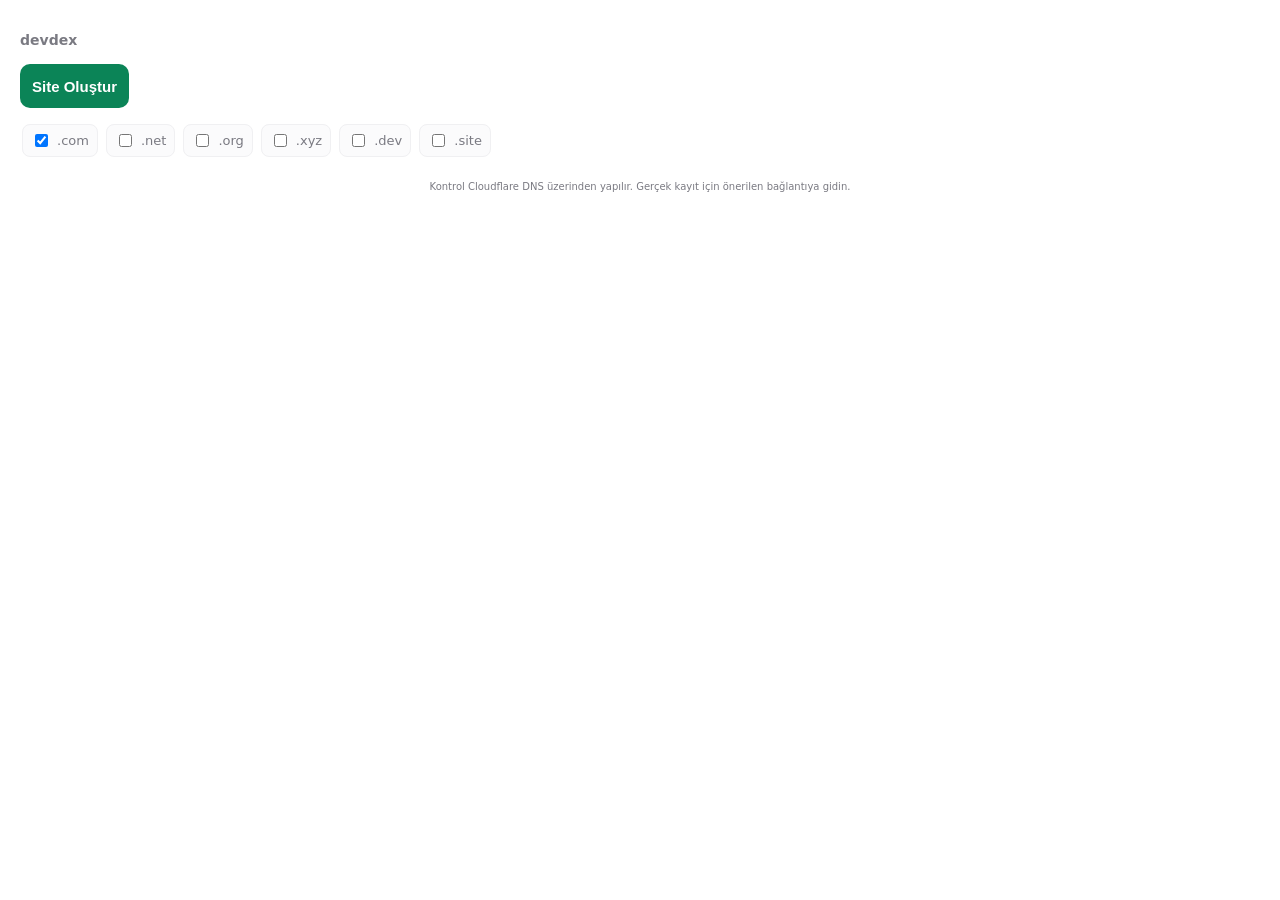
<file: index.html>
<!doctype html>
<html lang="tr">
<head>
  <meta charset="utf-8" />
  <meta name="viewport" content="width=device-width,initial-scale=1,viewport-fit=cover" />
  <link rel="stylesheet" href="style.css" />
</head>
<body>
  <main id="app">
    <div class="panel">
      <div class="brand">devdex</div>
      <div class="row">
        <button id="go" aria-label="Site Oluştur">Site Oluştur</button>
      </div>

      <div class="options">
        <label><input type="checkbox" value=".com" checked /> .com</label>
        <label><input type="checkbox" value=".net" /> .net</label>
        <label><input type="checkbox" value=".org" /> .org</label>
        <label><input type="checkbox" value=".xyz" /> .xyz</label>
        <label><input type="checkbox" value=".dev" /> .dev</label>
        <label><input type="checkbox" value=".site" /> .site</label>
      </div>

      <div id="suggestions" class="list" aria-live="polite"></div>

      <div class="footer">
        <small>Kontrol Cloudflare DNS üzerinden yapılır. Gerçek kayıt için önerilen bağlantıya gidin.</small>
      </div>
    </div>
  </main>

  <!-- In-app Domain Selection Modal -->
  <div id="domainModal" class="modal" aria-hidden="true">
    <div class="modal-content">
      <div class="modal-header">
        <strong>Domain Seç ve Oluştur</strong>
        <button id="closeDomain" class="btn copy">Kapat</button>
      </div>
      <div class="options" style="margin-top:6px">
        <label><input type="checkbox" value=".com" checked /> .com</label>
        <label><input type="checkbox" value=".net" /> .net</label>
        <label><input type="checkbox" value=".org" /> .org</label>
        <label><input type="checkbox" value=".xyz" /> .xyz</label>
        <label><input type="checkbox" value=".dev" /> .dev</label>
        <label><input type="checkbox" value=".site" /> .site</label>
      </div>
      <div style="display:flex;gap:8px;justify-content:flex-end;margin-top:10px">
        <button id="createDomainBtn" class="btn register">Oluştur</button>
      </div>
      <div class="note" style="margin-top:8px">Seçilen uzantılardan rastgele domain oluşturulur ve Dashboard açılır.</div>
    </div>
  </div>

  <!-- Dashboard Modal showing created URL details -->
  <div id="dashboardModal" class="modal" aria-hidden="true">
    <div class="modal-content">
      <div class="modal-header">
        <strong>Dashboard</strong>
        <button id="closeDashboard" class="btn copy">Kapat</button>
      </div>
      <div id="dashBody" style="display:flex;flex-direction:column;gap:8px;padding-top:6px">
        <div style="font-weight:700" id="dashUrl">https://example.com</div>
        <div style="color:var(--muted);font-size:13px" id="dashNote">Domain oluşturuldu ve kalıcı önizleme hazır.</div>
        <div style="display:flex;gap:8px;justify-content:flex-end;margin-top:6px">
          <button id="dashCopy" class="btn copy">Kopyala</button>
          <button id="dashEdit" class="btn copy">Siteyi Düzenle</button>
          <button id="dashOpen" class="btn register">Önizle</button>
        </div>
      </div>
    </div>
  </div>

  <!-- Simple editor modal (hidden by default) -->
  <div id="editorModal" class="modal" aria-hidden="true">
    <div class="modal-content">
      <div class="modal-header">
        <strong>Siteyi Düzenle</strong>
        <button id="closeEditor" class="btn copy">Kapat</button>
      </div>
      <textarea id="editorArea" placeholder="HTML içeriğini buraya yazın"></textarea>
      <div class="modal-actions">
        <button id="previewBtn" class="btn copy">Önizle</button>
        <button id="openBtn" class="btn register">Yeni Sekmede Aç</button>
      </div>
    </div>
  </div>

  <script type="module" src="app.js"></script>
</body>
</html>
</file>
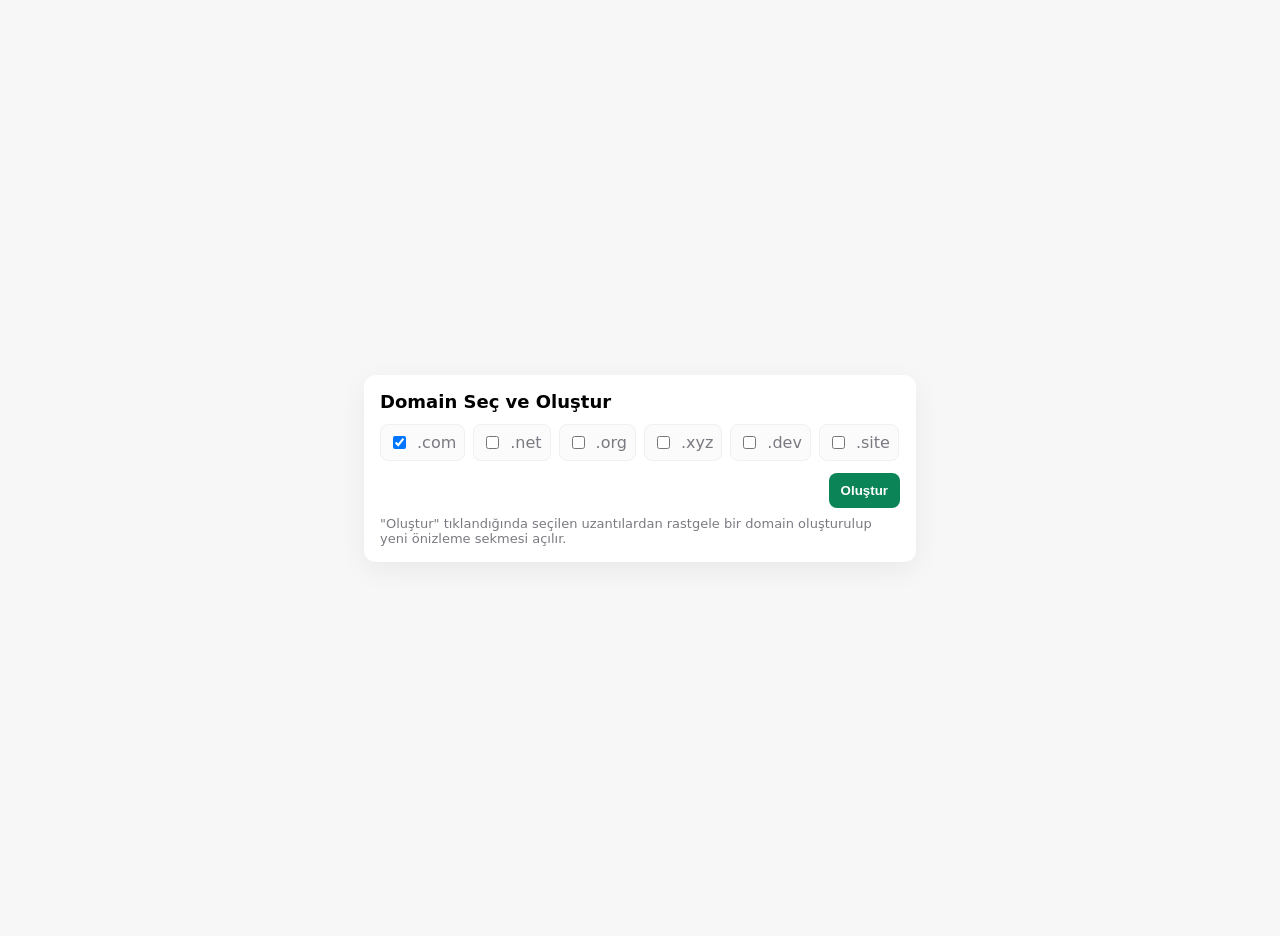
<file: domain (1).html>
<!doctype html>
<html lang="tr">
<head>
  <meta charset="utf-8" />
  <meta name="viewport" content="width=device-width,initial-scale=1" />
  <title>Domain Seç</title>
  <style>
    :root{--bg:#f7f7f8;--card:#fff;--accent:#0b8457;--muted:#7a7a82}
    html,body{height:100%;margin:0;font-family:Inter,system-ui,Arial;background:var(--bg);display:flex;align-items:center;justify-content:center;padding:18px}
    .card{width:100%;max-width:520px;background:var(--card);padding:16px;border-radius:12px;box-shadow:0 8px 28px rgba(0,0,0,0.06)}
    h1{margin:0 0 8px 0;font-size:18px}
    .options{display:flex;gap:8px;flex-wrap:wrap;margin:12px 0}
    label{background:#fbfbfc;padding:8px;border-radius:8px;border:1px solid #f0f0f2;color:var(--muted);display:flex;gap:8px;align-items:center}
    button{background:var(--accent);color:#fff;border:none;padding:10px 12px;border-radius:8px;cursor:pointer;font-weight:600}
    .note{font-size:13px;color:var(--muted);margin-top:8px}
  </style>
</head>
<body>
  <div class="card">
    <h1>Domain Seç ve Oluştur</h1>
    <div class="options">
      <label><input type="checkbox" value=".com" checked /> .com</label>
      <label><input type="checkbox" value=".net" /> .net</label>
      <label><input type="checkbox" value=".org" /> .org</label>
      <label><input type="checkbox" value=".xyz" /> .xyz</label>
      <label><input type="checkbox" value=".dev" /> .dev</label>
      <label><input type="checkbox" value=".site" /> .site</label>
    </div>
    <div style="display:flex;gap:8px;justify-content:flex-end;align-items:center">
      <button id="createBtn">Oluştur</button>
    </div>
    <div class="note">"Oluştur" tıklandığında seçilen uzantılardan rastgele bir domain oluşturulup yeni önizleme sekmesi açılır.</div>
  </div>

  <script>
    function getSelectedTlds(){ return Array.from(document.querySelectorAll('.options input[type=checkbox]:checked')).map(i=>i.value) }
    function randLabel(len){ const chars='abcdefghijklmnopqrstuvwxyzABCDEFGHIJKLMNOPQRSTUVWXYZ'; let s=''; for(let i=0;i<len;i++) s+=chars.charAt(Math.floor(Math.random()*chars.length)); return s }
    document.getElementById('createBtn').addEventListener('click', ()=>{
      const tlds = getSelectedTlds(); if(!tlds.length) { alert('En az bir uzantı seçin'); return }
      const L = 10 + Math.floor(Math.random()*4);
      const name = randLabel(L) + tlds[Math.floor(Math.random()*tlds.length)];
      const storageKey = `site_${name}`;
      const html = `<!doctype html>
<!doctype html>
<html lang="tr">
<head>
  <meta charset="utf-8">
  <meta name="viewport" content="width=device-width,initial-scale=1">
  <title>${name}</title>
  <meta name="description" content="Oluşturulmuş geçici site: ${name}">
  <meta property="og:title" content="${name}">
</head>
<body style="font-family:system-ui,Arial;display:flex;align-items:center;justify-content:center;height:100vh">
  <div style="text-align:center">
    <h1>${name}</h1>
    <p>Oluşturuldu.</p>
  </div>
</body>
</html>`;
      try{ localStorage.setItem(storageKey, html) }catch(e){ console.warn('localStorage fail', e) }
      // include encoded data so preview can be opened by others even if their localStorage lacks the key
      const data = btoa(encodeURIComponent(html));
      const base = `${location.origin}${location.pathname.replace(/\/[^/]*$/, '/') || '/'}preview.html`;
      const u = `${base}?id=${encodeURIComponent(storageKey)}&data=${encodeURIComponent(data)}`;
      window.open(u, '_blank');
    });
  </script>
</body>
</html>
</file>
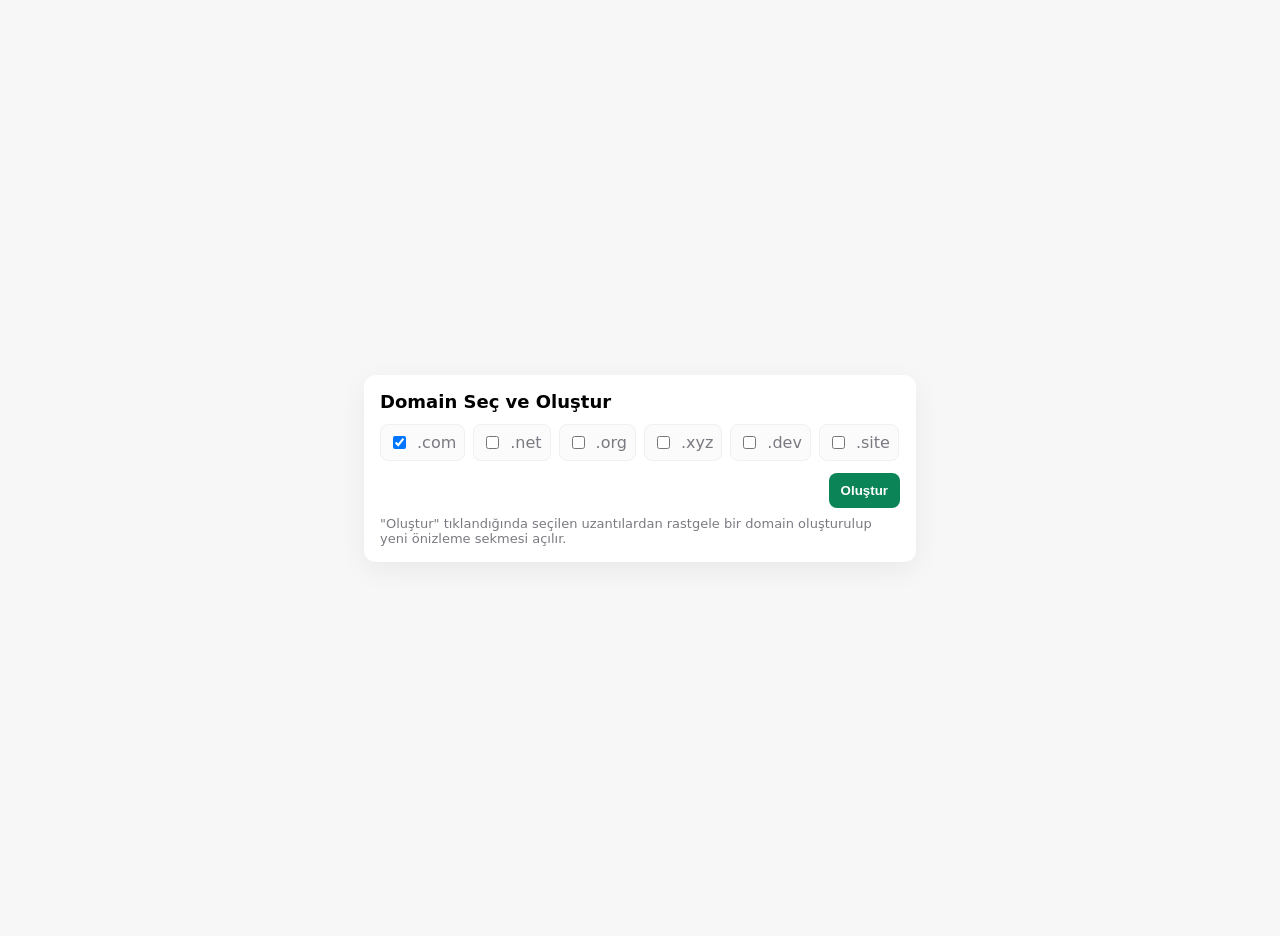
<file: domain.html>
<!doctype html>
<html lang="tr">
<head>
  <meta charset="utf-8" />
  <meta name="viewport" content="width=device-width,initial-scale=1" />
  <title>Domain Seç</title>
  <style>
    :root{--bg:#f7f7f8;--card:#fff;--accent:#0b8457;--muted:#7a7a82}
    html,body{height:100%;margin:0;font-family:Inter,system-ui,Arial;background:var(--bg);display:flex;align-items:center;justify-content:center;padding:18px}
    .card{width:100%;max-width:520px;background:var(--card);padding:16px;border-radius:12px;box-shadow:0 8px 28px rgba(0,0,0,0.06)}
    h1{margin:0 0 8px 0;font-size:18px}
    .options{display:flex;gap:8px;flex-wrap:wrap;margin:12px 0}
    label{background:#fbfbfc;padding:8px;border-radius:8px;border:1px solid #f0f0f2;color:var(--muted);display:flex;gap:8px;align-items:center}
    button{background:var(--accent);color:#fff;border:none;padding:10px 12px;border-radius:8px;cursor:pointer;font-weight:600}
    .note{font-size:13px;color:var(--muted);margin-top:8px}
  </style>
</head>
<body>
  <div class="card">
    <h1>Domain Seç ve Oluştur</h1>
    <div class="options">
      <label><input type="checkbox" value=".com" checked /> .com</label>
      <label><input type="checkbox" value=".net" /> .net</label>
      <label><input type="checkbox" value=".org" /> .org</label>
      <label><input type="checkbox" value=".xyz" /> .xyz</label>
      <label><input type="checkbox" value=".dev" /> .dev</label>
      <label><input type="checkbox" value=".site" /> .site</label>
    </div>
    <div style="display:flex;gap:8px;justify-content:flex-end;align-items:center">
      <button id="createBtn">Oluştur</button>
    </div>
    <div class="note">"Oluştur" tıklandığında seçilen uzantılardan rastgele bir domain oluşturulup yeni önizleme sekmesi açılır.</div>
  </div>

  <script>
    function getSelectedTlds(){ return Array.from(document.querySelectorAll('.options input[type=checkbox]:checked')).map(i=>i.value) }
    function randLabel(len){ const chars='abcdefghijklmnopqrstuvwxyzABCDEFGHIJKLMNOPQRSTUVWXYZ'; let s=''; for(let i=0;i<len;i++) s+=chars.charAt(Math.floor(Math.random()*chars.length)); return s }
    document.getElementById('createBtn').addEventListener('click', ()=>{
      const tlds = getSelectedTlds(); if(!tlds.length) { alert('En az bir uzantı seçin'); return }
      const L = 10 + Math.floor(Math.random()*4);
      const name = randLabel(L) + tlds[Math.floor(Math.random()*tlds.length)];
      const storageKey = `site_${name}`;
      const html = `<!doctype html>
<!doctype html>
<html lang="tr">
<head>
  <meta charset="utf-8">
  <meta name="viewport" content="width=device-width,initial-scale=1">
  <title>${name}</title>
  <meta name="description" content="Oluşturulmuş geçici site: ${name}">
  <meta property="og:title" content="${name}">
</head>
<body style="font-family:system-ui,Arial;display:flex;align-items:center;justify-content:center;height:100vh">
  <div style="text-align:center">
    <h1>${name}</h1>
    <p>Oluşturuldu.</p>
  </div>
</body>
</html>`;
      try{ localStorage.setItem(storageKey, html) }catch(e){ console.warn('localStorage fail', e) }
      // include encoded data so preview can be opened by others even if their localStorage lacks the key
      const data = btoa(encodeURIComponent(html));
      const base = `${location.origin}${location.pathname.replace(/\/[^/]*$/, '/') || '/'}preview.html`;
      const u = `${base}?id=${encodeURIComponent(storageKey)}&data=${encodeURIComponent(data)}`;
      window.open(u, '_blank');
    });
  </script>
</body>
</html>
</file>
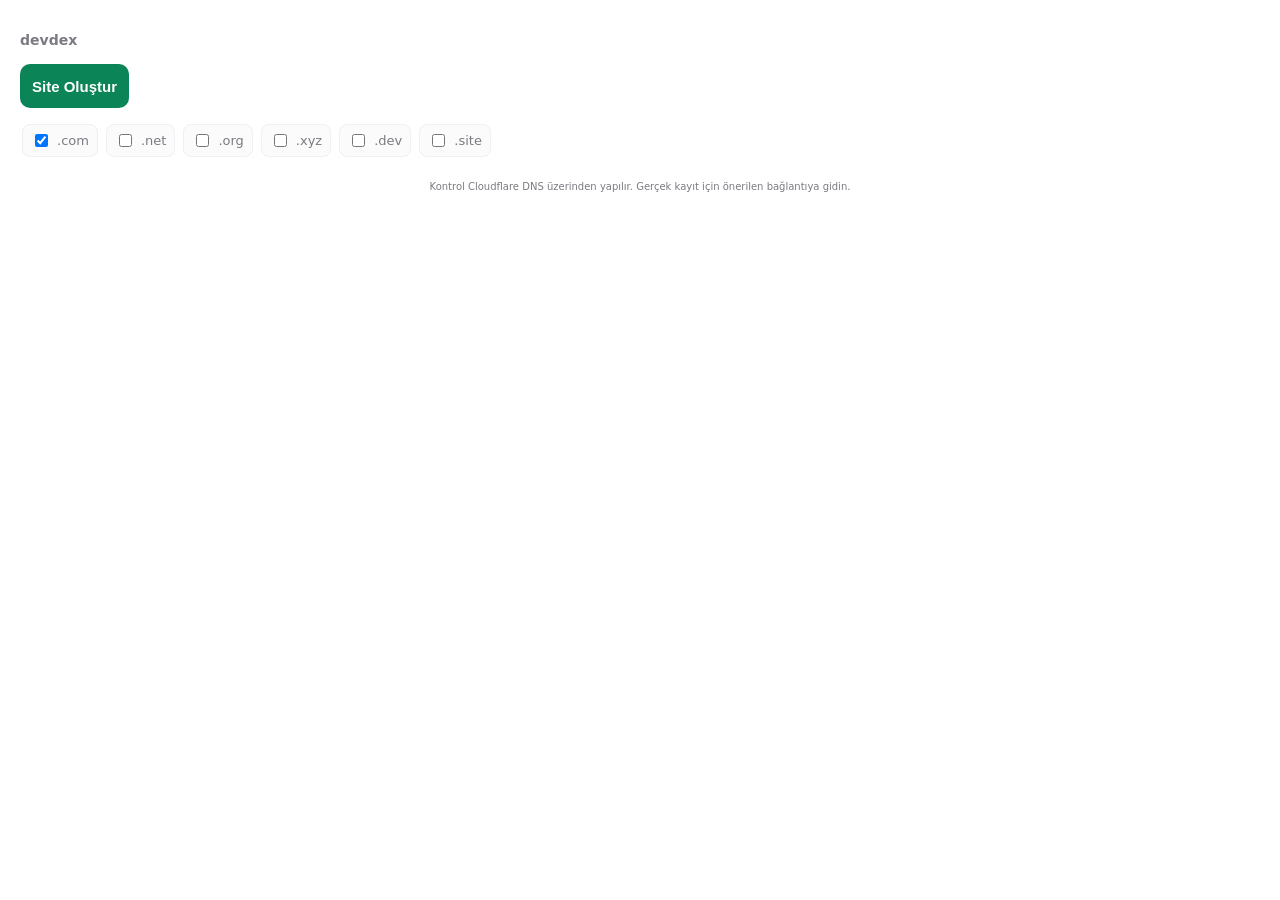
<file: index (4).html>
<!doctype html>
<html lang="tr">
<head>
  <meta charset="utf-8" />
  <meta name="viewport" content="width=device-width,initial-scale=1,viewport-fit=cover" />
  <link rel="stylesheet" href="style.css" />
</head>
<body>
  <main id="app">
    <div class="panel">
      <div class="brand">devdex</div>
      <div class="row">
        <button id="go" aria-label="Site Oluştur">Site Oluştur</button>
      </div>

      <div class="options">
        <label><input type="checkbox" value=".com" checked /> .com</label>
        <label><input type="checkbox" value=".net" /> .net</label>
        <label><input type="checkbox" value=".org" /> .org</label>
        <label><input type="checkbox" value=".xyz" /> .xyz</label>
        <label><input type="checkbox" value=".dev" /> .dev</label>
        <label><input type="checkbox" value=".site" /> .site</label>
      </div>

      <div id="suggestions" class="list" aria-live="polite"></div>

      <div class="footer">
        <small>Kontrol Cloudflare DNS üzerinden yapılır. Gerçek kayıt için önerilen bağlantıya gidin.</small>
      </div>
    </div>
  </main>

  <!-- In-app Domain Selection Modal -->
  <div id="domainModal" class="modal" aria-hidden="true">
    <div class="modal-content">
      <div class="modal-header">
        <strong>Domain Seç ve Oluştur</strong>
        <button id="closeDomain" class="btn copy">Kapat</button>
      </div>
      <div class="options" style="margin-top:6px">
        <label><input type="checkbox" value=".com" checked /> .com</label>
        <label><input type="checkbox" value=".net" /> .net</label>
        <label><input type="checkbox" value=".org" /> .org</label>
        <label><input type="checkbox" value=".xyz" /> .xyz</label>
        <label><input type="checkbox" value=".dev" /> .dev</label>
        <label><input type="checkbox" value=".site" /> .site</label>
      </div>
      <div style="display:flex;gap:8px;justify-content:flex-end;margin-top:10px">
        <button id="createDomainBtn" class="btn register">Oluştur</button>
      </div>
      <div class="note" style="margin-top:8px">Seçilen uzantılardan rastgele domain oluşturulur ve Dashboard açılır.</div>
    </div>
  </div>

  <!-- Dashboard Modal showing created URL details -->
  <div id="dashboardModal" class="modal" aria-hidden="true">
    <div class="modal-content">
      <div class="modal-header">
        <strong>Dashboard</strong>
        <button id="closeDashboard" class="btn copy">Kapat</button>
      </div>
      <div id="dashBody" style="display:flex;flex-direction:column;gap:8px;padding-top:6px">
        <div style="font-weight:700" id="dashUrl">https://example.com</div>
        <div style="color:var(--muted);font-size:13px" id="dashNote">Domain oluşturuldu ve kalıcı önizleme hazır.</div>
        <div style="display:flex;gap:8px;justify-content:flex-end;margin-top:6px">
          <button id="dashCopy" class="btn copy">Kopyala</button>
          <button id="dashEdit" class="btn copy">Siteyi Düzenle</button>
          <button id="dashOpen" class="btn register">Önizle</button>
        </div>
      </div>
    </div>
  </div>

  <!-- Simple editor modal (hidden by default) -->
  <div id="editorModal" class="modal" aria-hidden="true">
    <div class="modal-content">
      <div class="modal-header">
        <strong>Siteyi Düzenle</strong>
        <button id="closeEditor" class="btn copy">Kapat</button>
      </div>
      <textarea id="editorArea" placeholder="HTML içeriğini buraya yazın"></textarea>
      <div class="modal-actions">
        <button id="previewBtn" class="btn copy">Önizle</button>
        <button id="openBtn" class="btn register">Yeni Sekmede Aç</button>
      </div>
    </div>
  </div>

  <script type="module" src="app.js"></script>
</body>
</html>
</file>
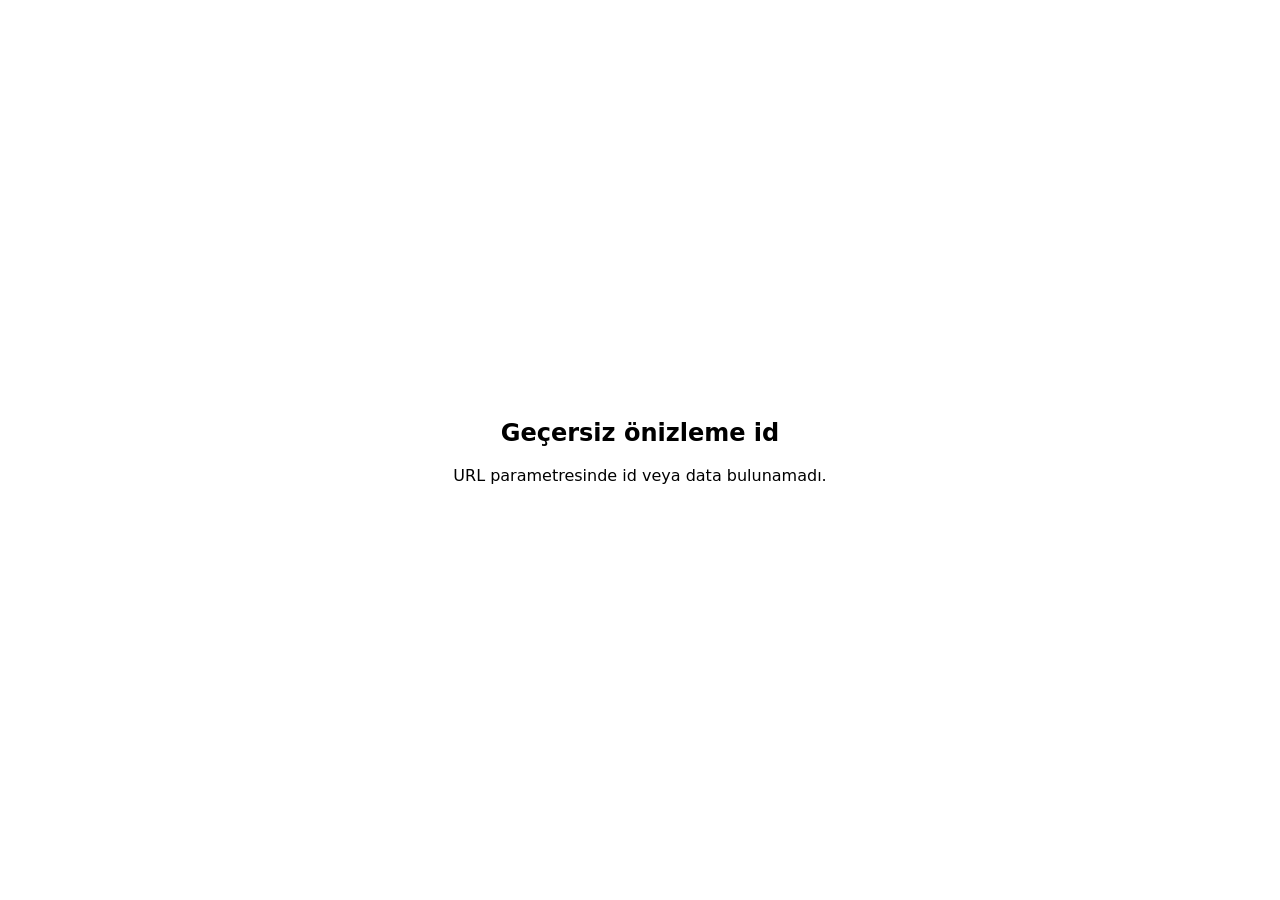
<file: preview (1).html>
<!doctype html>
<html lang="tr">
<head>
  <meta charset="utf-8">
  <meta name="viewport" content="width=device-width,initial-scale=1">
  <title>Önizleme</title>
  <style>
    html,body{height:100%;margin:0;font-family:Inter,system-ui,Arial;background:#fff}
    .notice{position:fixed;left:12px;top:12px;background:#fff;border:1px solid #eee;padding:8px 10px;border-radius:8px;box-shadow:0 6px 18px rgba(0,0,0,0.06)}
  </style>
</head>
<body>
  <div id="root"></div>
  <div class="notice" id="notice" style="display:none"></div>
  <script>
    // read query parameters
    function param(name){
      const u = new URL(location.href);
      return u.searchParams.get(name);
    }
    const id = param('id');
    const dataEncoded = param('data');
    const notice = document.getElementById('notice');

    // if data parameter provided, decode and render immediately (works across browsers/users)
    if(dataEncoded){
      try{
        const html = decodeURIComponent(atob(dataEncoded));
        document.open();
        document.write(html);
        document.close();
      }catch(e){
        console.warn('data decoding failed', e);
        document.body.innerHTML = '<div style="display:flex;align-items:center;justify-content:center;height:100vh"><div style="text-align:center"><h2>Geçersiz önizleme verisi</h2><p>Veri çözümlenemedi.</p></div></div>';
      }
    } else if(id) {
      const html = localStorage.getItem(id);
      if(!html){
        document.body.innerHTML = '<div style="display:flex;align-items:center;justify-content:center;height:100vh"><div style="text-align:center"><h2>Kaydedilmiş içerik bulunamadı</h2><p>İçerik yerel depolamada mevcut değil veya silinmiş.</p></div></div>';
      } else {
        // inject the saved html into the page
        document.open();
        document.write(html);
        document.close();
      }
    } else {
      document.body.innerHTML = '<div style="display:flex;align-items:center;justify-content:center;height:100vh"><div style="text-align:center"><h2>Geçersiz önizleme id</h2><p>URL parametresinde id veya data bulunamadı.</p></div></div>';
    }
  </script>
</body>
</html>
</file>
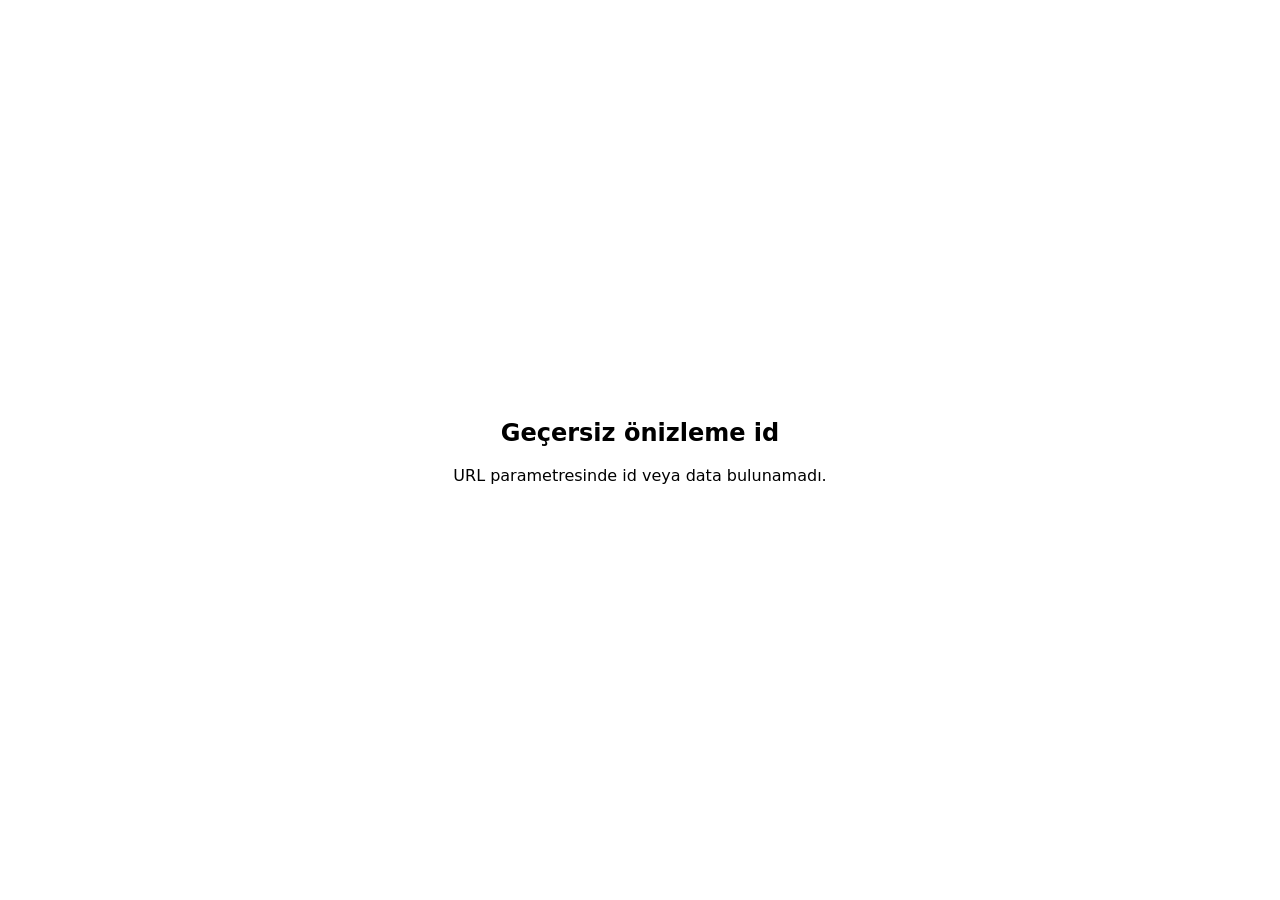
<file: preview (2).html>
<!doctype html>
<html lang="tr">
<head>
  <meta charset="utf-8">
  <meta name="viewport" content="width=device-width,initial-scale=1">
  <title>Önizleme</title>
  <style>
    html,body{height:100%;margin:0;font-family:Inter,system-ui,Arial;background:#fff}
    .notice{position:fixed;left:12px;top:12px;background:#fff;border:1px solid #eee;padding:8px 10px;border-radius:8px;box-shadow:0 6px 18px rgba(0,0,0,0.06)}
  </style>
</head>
<body>
  <div id="root"></div>
  <div class="notice" id="notice" style="display:none"></div>
  <script>
    // read query parameters
    function param(name){
      const u = new URL(location.href);
      return u.searchParams.get(name);
    }
    const id = param('id');
    const dataEncoded = param('data');
    const notice = document.getElementById('notice');

    // Config: raw GitHub base URL where saved site files live (adjust to your repo)
    // Example: https://raw.githubusercontent.com/USERNAME/REPO/BRANCH/sites
    const GITHUB_RAW_BASE = ''; // <-- set to your raw.githubusercontent.com path if using repo-hosted files

    function showMessage(title, text){
      document.body.innerHTML = '<div style="display:flex;align-items:center;justify-content:center;height:100vh"><div style="text-align:center"><h2>'+title+'</h2><p>'+text+'</p></div></div>';
    }

    // helper to try fetch from GitHub raw URL for given id (id expected like "site_name" or similar)
    async function tryFetchFromRepo(idKey){
      if(!GITHUB_RAW_BASE) return null;
      // attempt multiple filename patterns: id, id.html, without 'site_' prefix, etc.
      const candidates = [];
      candidates.push(idKey);
      if(idKey.endsWith('.html') === false) candidates.push(idKey + '.html');
      if(idKey.startsWith('site_')) candidates.push(idKey.replace(/^site_/, ''));
      if(idKey.startsWith('site_')) candidates.push(idKey.replace(/^site_/, '') + '.html');

      for(const name of candidates){
        const url = GITHUB_RAW_BASE.replace(/\/$/, '') + '/' + encodeURIComponent(name);
        try{
          const res = await fetch(url, {cache: 'no-cache'});
          if(res.ok){
            const text = await res.text();
            if(text && text.trim().length) return text;
          }
        }catch(e){
          // ignore and try next
          console.warn('repo fetch failed for', url, e);
        }
      }
      return null;
    }

    // if data parameter provided, decode and render immediately (works across browsers/users)
    (async function(){
      if(dataEncoded){
        try{
          const html = decodeURIComponent(atob(dataEncoded));
          document.open();
          document.write(html);
          document.close();
          return;
        }catch(e){
          console.warn('data decoding failed', e);
          showMessage('Geçersiz önizleme verisi', 'Veri çözümlenemedi.');
          return;
        }
      } else if(id) {
        // first try localStorage
        const html = localStorage.getItem(id);
        if(html){
          document.open();
          document.write(html);
          document.close();
          return;
        }

        // try to fetch from configured GitHub raw repo path
        const repoHtml = await tryFetchFromRepo(id);
        if(repoHtml){
          // cache into localStorage for faster subsequent loads (silently ignore storage failures)
          try{ localStorage.setItem(id, repoHtml); }catch(e){/* ignore */ }
          document.open();
          document.write(repoHtml);
          document.close();
          return;
        }

        // fallback message explaining missing content and hint to use "data" param
        showMessage('Kaydedilmiş içerik bulunamadı', 'İçerik yerel depolamada mevcut değil veya silinmiş. Eğer repo kullandıysanız GITHUB_RAW_BASE değişkenini ayarlayın veya paylaşılabilir "data" parametresiyle önizleme oluşturun.');
      } else {
        showMessage('Geçersiz önizleme id', 'URL parametresinde id veya data bulunamadı.');
      }
    })();
  </script>
</body>
</html>
</file>
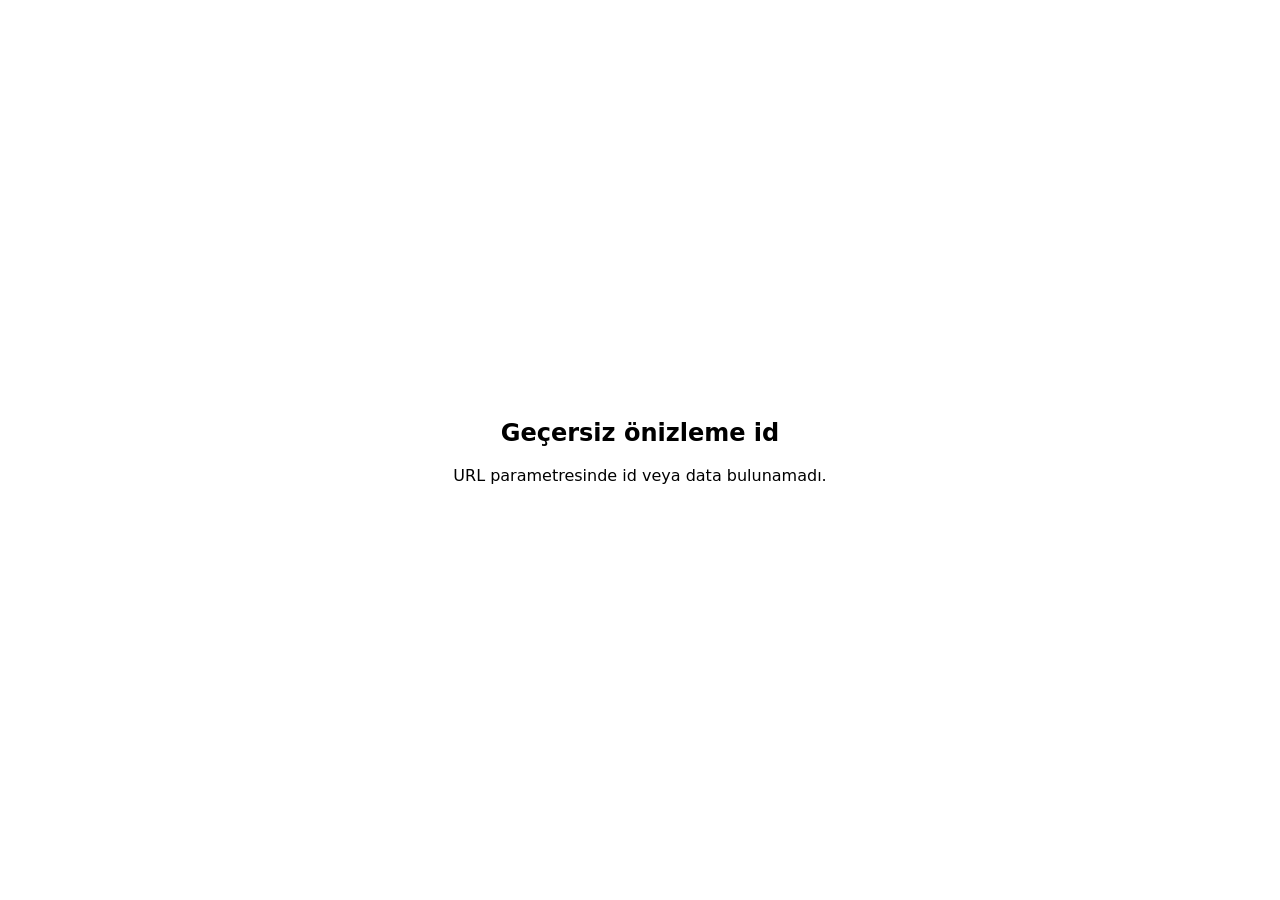
<file: preview.html>
<!doctype html>
<html lang="tr">
<head>
  <meta charset="utf-8">
  <meta name="viewport" content="width=device-width,initial-scale=1">
  <title>Önizleme</title>
  <style>
    html,body{height:100%;margin:0;font-family:Inter,system-ui,Arial;background:#fff}
    .notice{position:fixed;left:12px;top:12px;background:#fff;border:1px solid #eee;padding:8px 10px;border-radius:8px;box-shadow:0 6px 18px rgba(0,0,0,0.06)}
  </style>
</head>
<body>
  <div id="root"></div>
  <div class="notice" id="notice" style="display:none"></div>
  <script>
    // read query parameters
    function param(name){
      const u = new URL(location.href);
      return u.searchParams.get(name);
    }
    const id = param('id');
    const dataEncoded = param('data');
    const notice = document.getElementById('notice');

    // Config: raw GitHub base URL where saved site files live (adjust to your repo)
    // Example: https://raw.githubusercontent.com/USERNAME/REPO/BRANCH/sites
    const GITHUB_RAW_BASE = ''; // <-- set to your raw.githubusercontent.com path if using repo-hosted files

    function showMessage(title, text){
      document.body.innerHTML = '<div style="display:flex;align-items:center;justify-content:center;height:100vh"><div style="text-align:center"><h2>'+title+'</h2><p>'+text+'</p></div></div>';
    }

    // helper to try fetch from GitHub raw URL for given id (id expected like "site_name" or similar)
    async function tryFetchFromRepo(idKey){
      if(!GITHUB_RAW_BASE) return null;
      // attempt multiple filename patterns: id, id.html, without 'site_' prefix, etc.
      const candidates = [];
      candidates.push(idKey);
      if(idKey.endsWith('.html') === false) candidates.push(idKey + '.html');
      if(idKey.startsWith('site_')) candidates.push(idKey.replace(/^site_/, ''));
      if(idKey.startsWith('site_')) candidates.push(idKey.replace(/^site_/, '') + '.html');

      for(const name of candidates){
        const url = GITHUB_RAW_BASE.replace(/\/$/, '') + '/' + encodeURIComponent(name);
        try{
          const res = await fetch(url, {cache: 'no-cache'});
          if(res.ok){
            const text = await res.text();
            if(text && text.trim().length) return text;
          }
        }catch(e){
          // ignore and try next
          console.warn('repo fetch failed for', url, e);
        }
      }
      return null;
    }

    // if data parameter provided, decode and render immediately (works across browsers/users)
    (async function(){
      if(dataEncoded){
        try{
          const html = decodeURIComponent(atob(dataEncoded));
          document.open();
          document.write(html);
          document.close();
          return;
        }catch(e){
          console.warn('data decoding failed', e);
          showMessage('Geçersiz önizleme verisi', 'Veri çözümlenemedi.');
          return;
        }
      } else if(id) {
        // first try localStorage
        const html = localStorage.getItem(id);
        if(html){
          document.open();
          document.write(html);
          document.close();
          return;
        }

        // try to fetch from configured GitHub raw repo path
        const repoHtml = await tryFetchFromRepo(id);
        if(repoHtml){
          // cache into localStorage for faster subsequent loads (silently ignore storage failures)
          try{ localStorage.setItem(id, repoHtml); }catch(e){/* ignore */ }
          document.open();
          document.write(repoHtml);
          document.close();
          return;
        }

        // fallback message explaining missing content and hint to use "data" param
        showMessage('Kaydedilmiş içerik bulunamadı', 'İçerik yerel depolamada mevcut değil veya silinmiş. Eğer repo kullandıysanız GITHUB_RAW_BASE değişkenini ayarlayın veya paylaşılabilir "data" parametresiyle önizleme oluşturun.');
      } else {
        showMessage('Geçersiz önizleme id', 'URL parametresinde id veya data bulunamadı.');
      }
    })();
  </script>
</body>
</html>
</file>
<file: style.css>
:root{
  --bg:#f7f7f8;
  --card:#ffffff;
  --accent:#0b8457;
  --muted:#7a7a82;
  --good:#198754;
  --bad:#d9534f;
}
*{box-sizing:border-box}
html,body,#app{height:100%}
body{
  margin:0;
  font-family:Inter, system-ui, -apple-system, "Segoe UI", Roboto, "Helvetica Neue", Arial;
  background:var(--bg);
  display:flex;
  align-items:stretch;
  justify-content:center;
  -webkit-font-smoothing:antialiased;
  -moz-osx-font-smoothing:grayscale;
  padding:0;
  height:100vh;
}
.panel{
  position:relative;
  width:100vw;
  height:100vh;
  max-width:none;
  background:var(--card);
  border-radius:0;
  padding:32px 20px 20px 20px; /* extra top padding so header no longer overlaps controls */
  box-shadow:none;
  display:flex;
  flex-direction:column;
  gap:10px;
}
.brand{
  position:relative; /* keep brand in flow to avoid overlapping interactive elements */
  left:0;
  top:0;
  margin-bottom:6px;
  font-weight:800;
  font-size:14px;
  color:var(--muted);
  text-transform:lowercase;
}
.row{display:flex;gap:8px}
input[type="text"], #keyword{
  flex:1;
  padding:12px 14px;
  border:1px solid #e6e6e9;
  border-radius:10px;
  font-size:16px;
  outline:none;
}
#go{
  min-width:56px;
  padding:0 12px;
  background:var(--accent);
  color:white;
  border:none;
  border-radius:10px;
  font-weight:600;
  font-size:15px;
  height:44px;
}
.options{
  display:flex;
  gap:8px;
  flex-wrap:wrap;
  align-items:center;
  padding:6px 2px;
}
.options label{
  font-size:13px;
  color:var(--muted);
  padding:6px 8px;
  border-radius:8px;
  background:#fbfbfc;
  border:1px solid #f0f0f2;
  display:flex;
  gap:6px;
  align-items:center;
}
.list{
  display:grid;
  grid-template-columns: repeat(auto-fill,minmax(160px,1fr));
  gap:10px;
  margin-top:4px;
}
.card{
  background:#fff;
  border-radius:10px;
  padding:10px;
  box-shadow:0 4px 10px rgba(16,20,24,0.04);
  display:flex;
  flex-direction:column;
  gap:8px;
  min-height:86px;
  justify-content:space-between;
}
.name{
  font-weight:700;
  font-size:15px;
  word-break:break-all;
}
.meta{display:flex;justify-content:space-between;align-items:center;gap:8px}
.status{font-weight:700;font-size:13px}
.available{color:var(--good)}
.taken{color:var(--bad)}
.actions{display:flex;gap:6px}
.btn{
  padding:8px 10px;
  border-radius:8px;
  border:none;
  font-size:13px;
  cursor:pointer;
}
.copy{background:#f3f4f6;border:1px solid #eee}
.register{background:var(--accent);color:white}
.footer{padding-top:6px;text-align:center;color:var(--muted);font-size:12px}
@media (max-width:420px){
  .list{grid-template-columns: repeat(2,1fr)}
  .panel{padding:10px}
  #go{height:44px}
}

/* Modal / editor */
.modal{
  position:fixed;
  inset:0;
  display:none;
  align-items:center;
  justify-content:center;
  background:rgba(0,0,0,0.35);
  z-index:60;
  padding:18px;
}
.modal[aria-hidden="false"]{display:flex}
.modal-content{
  width:100%;
  max-width:720px;
  background:#fff;
  border-radius:12px;
  padding:12px;
  box-shadow:0 10px 30px rgba(0,0,0,0.12);
  display:flex;
  flex-direction:column;
  gap:8px;
}
.modal-header{display:flex;justify-content:space-between;align-items:center}
#editorArea{
  min-height:200px;
  width:100%;
  border:1px solid #e9e9eb;
  border-radius:8px;
  padding:10px;
  font-family:monospace;
  font-size:13px;
  resize:vertical;
}
.modal-actions{display:flex;gap:8px;justify-content:flex-end}

/* small tweaks for domain/dashboard modals */
#dashBody #dashUrl{word-break:break-all}
</file>
